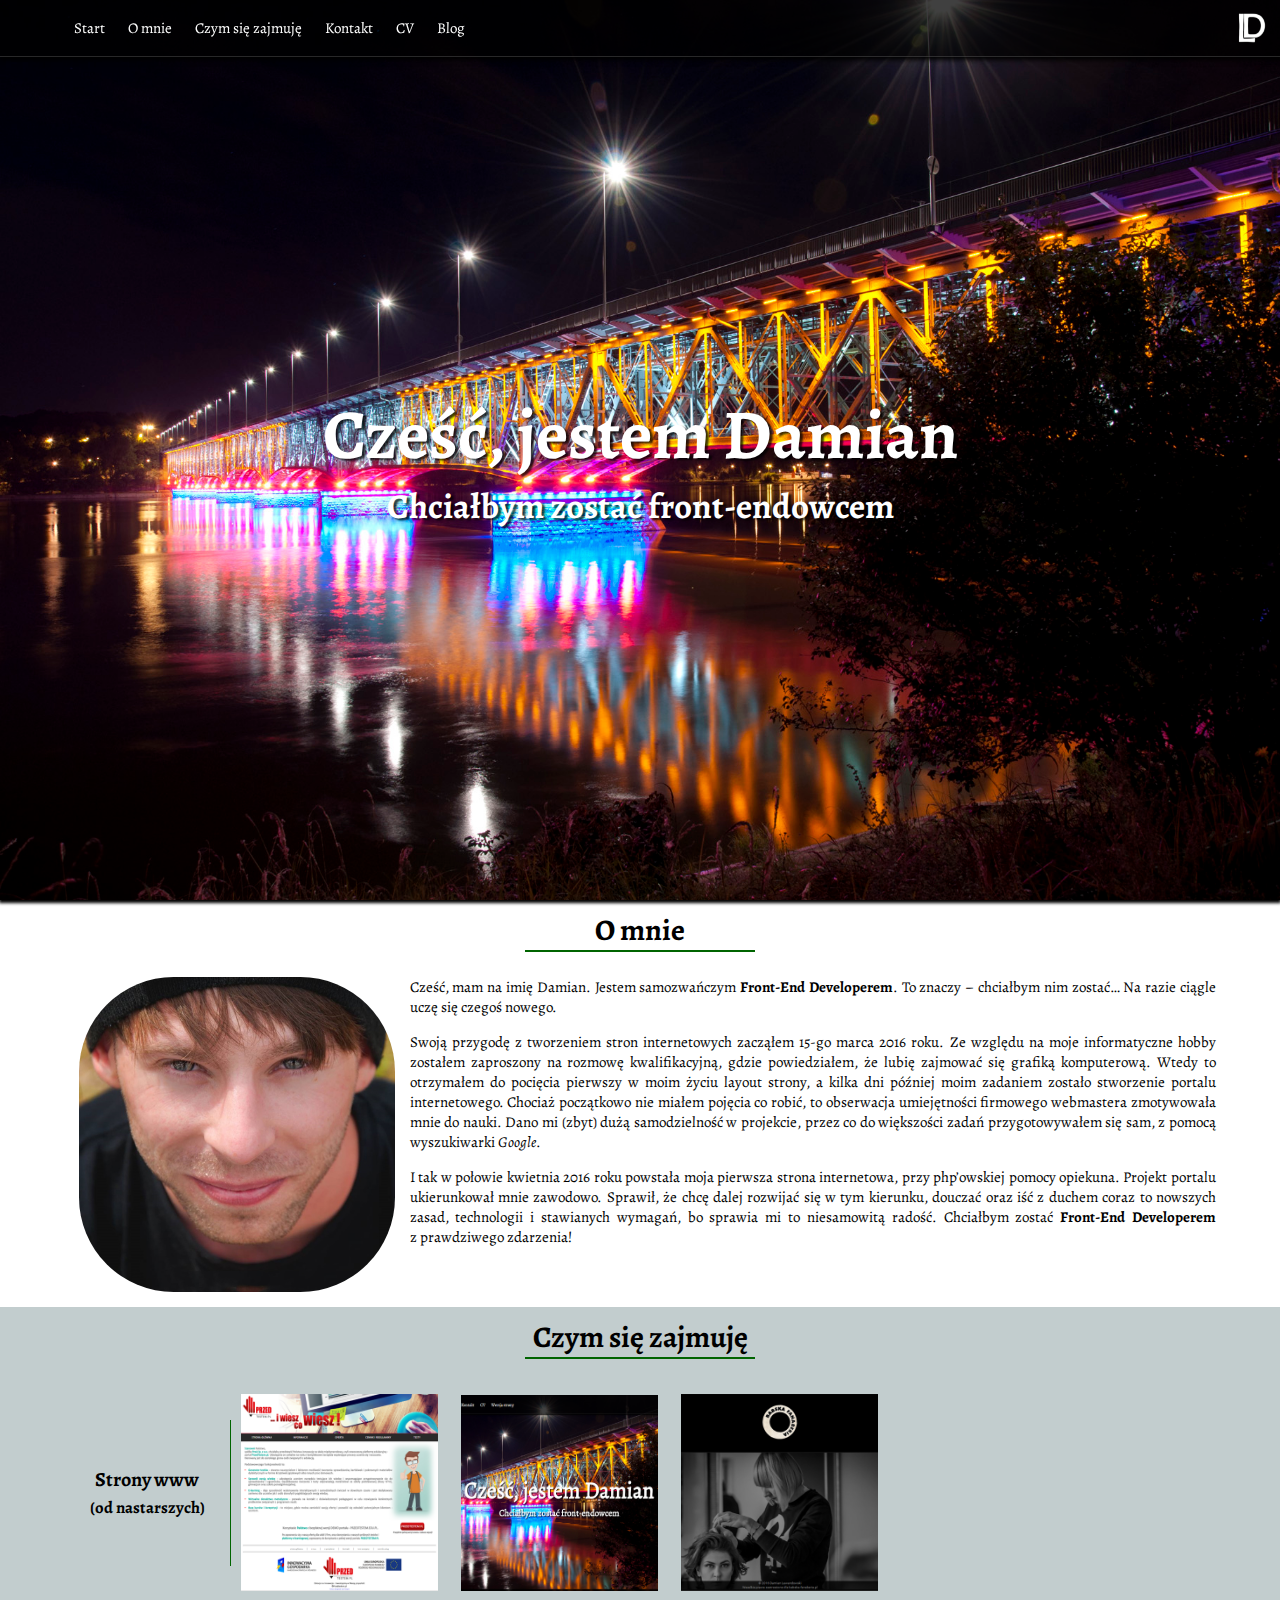
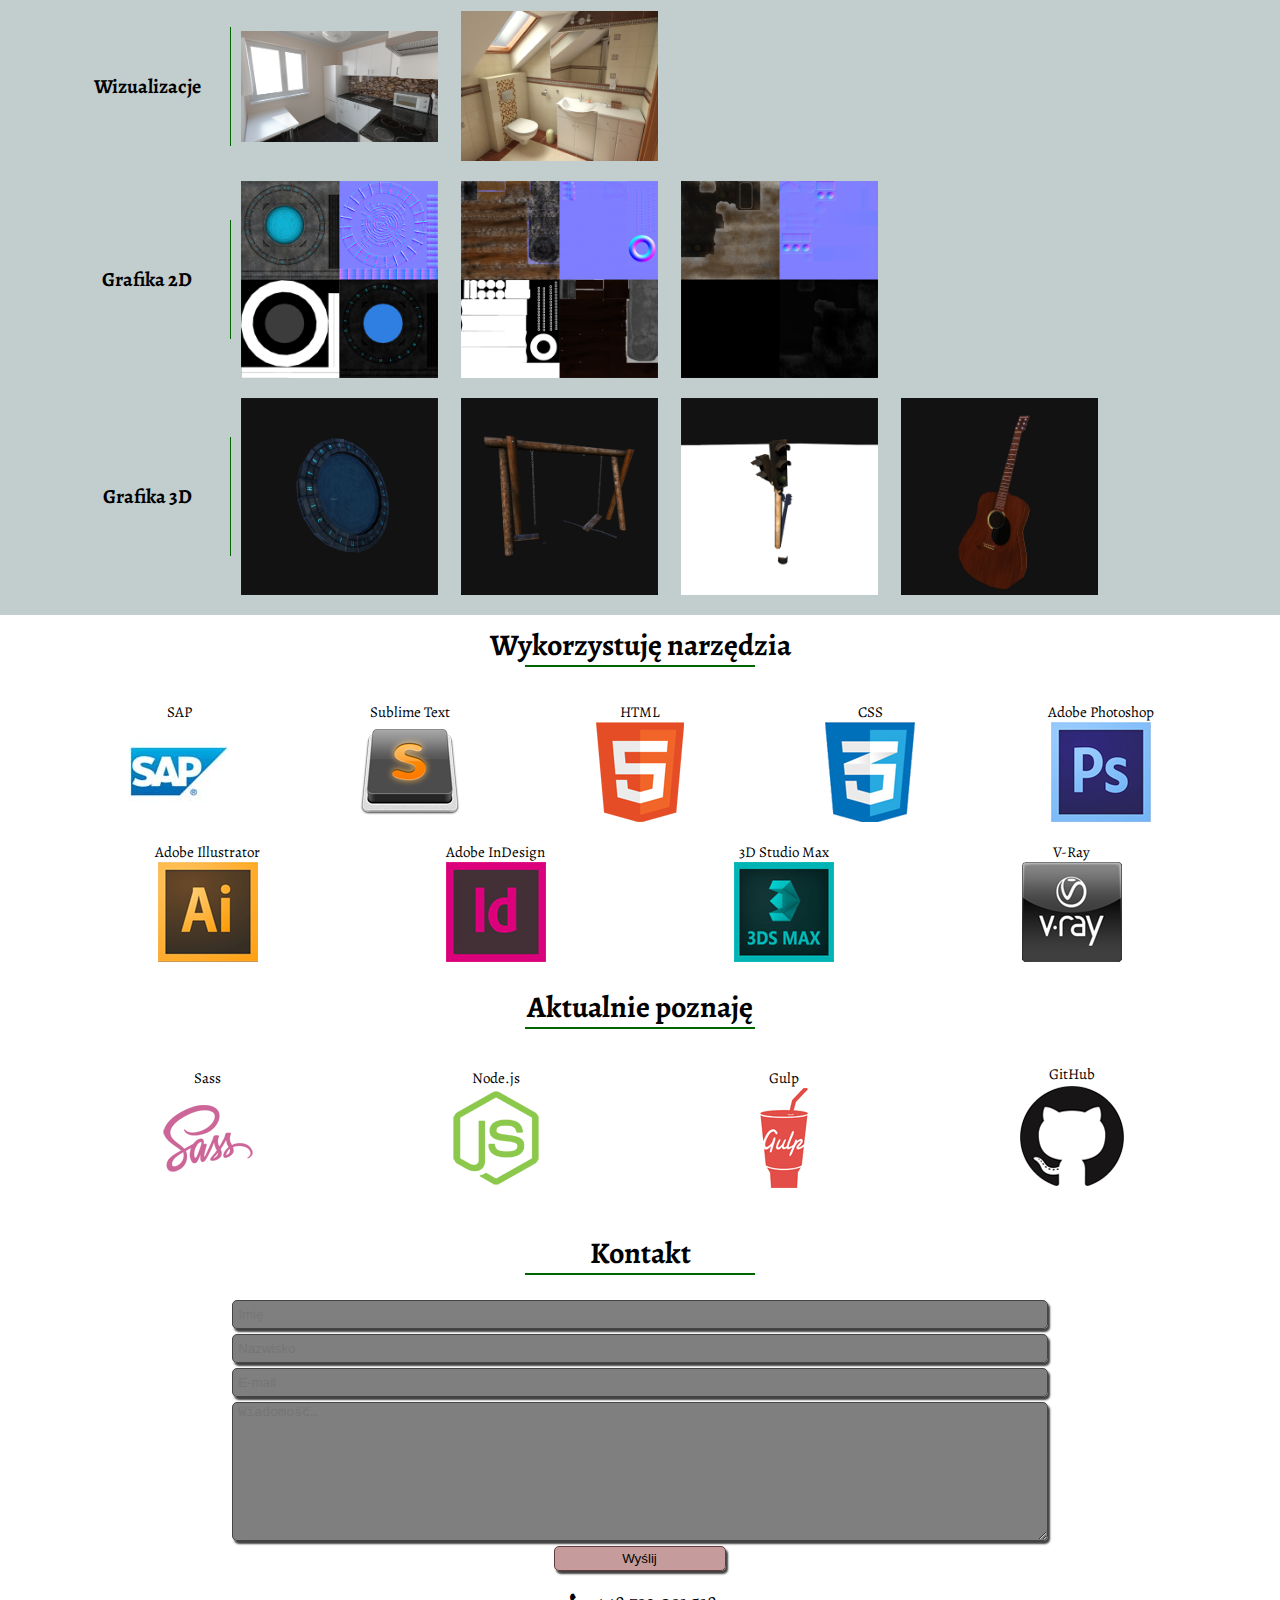
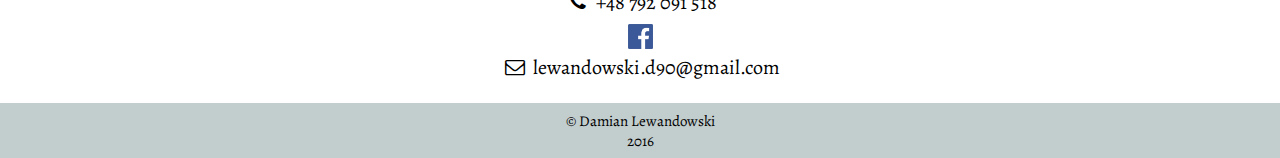
<file: index.html>
<!DOCTYPE html>
<html lang="pl">
  <head>
    <meta charset="utf-8">
    <meta name="viewport"
          content="width=device-width,initial-scale=1.0">
    <meta http-equiv="X-UA-Compatible"
          content="IE=edge">
    <meta name="google-site-verification"
          content="OsbVLPxLdiDu4B-2CUNDz1Wfz_lYDX1pNYclv5nWgyo">
    <meta name="description"
          content="Cześć, oto moje portfolio, które stworzyłem w celach edukacyjnych, starając się używać HTML5 i CSS3">
    <meta name="keywords"
          content="damian lewandowski, 09-407 płock, damian lewandowski płock, damian lewandowski facebook płock, www, strony www, projektowanie stron www, praca, portfolio, umiejętności, cv, doskonalenie się, webdev, front-end developer, php, html5, css3, javascript">
    <meta name="author"
          content="Damian Lewandowski">
    <link href="https://fonts.googleapis.com/css?family=Alegreya&subset=latin,latin-ext"
          rel="stylesheet">
    <link href="images/logo_DL.png"
          rel="Shortcut icon">
    <link href="css/mainScreen.css"
          rel="stylesheet">
    <link href="css/lightbox.css"
          rel="stylesheet">
    <title>
      Damian Lewandowski | Portfolio
    </title>
  </head>
  <body>
    <!-- Wisła, stary most w Płocku. Zdjęcie wykonane przez Piotra Grzelaka -->
    <header id="page-header">
      <div class="header-container">
        <h1>
          Cześć, jestem Damian
        </h1>
        <h2>
          Chciałbym zostać front-endowcem
        </h2>
      </div>
    </header>
    <img src="images/logo_DL_invert.png"
         alt="Białe logo - inicjały Damiana Lewandowskiego z dodanym cieniem w kolorze czarnym"
         class="logo">
    <nav class="nav-container">
      <h2 class="section-title">
        Menu
      </h2>
      <button class="menu-toggle"></button>
      <ul class="menu">
        <li class="menu-item">
          <a href="#page-header"
             title="Przejdż do góry strony">
            Start
          </a>
        </li>
        <li class="menu-item">
          <a href="#about-me"
             title="Przeczytaj więcej o mnie">
            O mnie
          </a>
        </li>
        <li class="menu-item">
          <a href="#works"
             title="Zobacz czym się zajmuję">
            Czym się zajmuję
          </a>
        </li>
        <li class="menu-item">
          <a href="#contact"
             title="Skontaktuj się ze mną">
            Kontakt
          </a>
        </li>
        <li class="menu-item">
          <a href="cv"
             title="Zobacz moje CV">
            CV
          </a>
        </li>
        <li class="menu-item">
          <a href="http://damianlewandowski.pl/blog"
             title="Odwiedź mój blog">
            Blog
          </a>
        </li>
      </ul>
    </nav>
    <main>
      <section id="about-me">
        <div class="container">
          <h2>
            O mnie
          </h2>
          <article class="about">
            <h2 class="section-title">
              Kilka słów o Damianie Lewandowskim
            </h2>
          <picture class="about-photo">
            <img src="images/me.jpg"
                 alt="Damian Lewandowski siedzący w czapce"
                 class="author">
          </picture>
            <div class="about-text-wrapper">
              <p>
                Cześć, mam na imię Damian. Jestem samozwańczym <strong>Front-End Developerem</strong>. To znaczy – chciałbym nim zostać… Na razie ciągle uczę się czegoś nowego.
              </p>
              <p>
                Swoją przygodę z&nbsp;tworzeniem stron internetowych zacząłem
                <time datetime="2016-03-15">15-go marca 2016 roku</time>. Ze względu na moje informatyczne hobby zostałem zaproszony na rozmowę kwalifikacyjną, gdzie powiedziałem, że lubię zajmować się grafiką komputerową. Wtedy to otrzymałem do pocięcia pierwszy w&nbsp;moim życiu layout strony, a&nbsp;kilka dni później moim zadaniem zostało stworzenie portalu internetowego. Chociaż początkowo nie miałem pojęcia co robić, to obserwacja umiejętności firmowego webmastera zmotywowała mnie do nauki. Dano mi (zbyt) dużą samodzielność w&nbsp;projekcie, przez co do większości zadań przygotowywałem się sam, z&nbsp;pomocą wyszukiwarki <i>Google</i>.
              </p>
              <p>
                I&nbsp;tak w&nbsp;połowie kwietnia 2016 roku powstała moja pierwsza strona internetowa, przy php’owskiej pomocy opiekuna. Projekt portalu ukierunkował mnie zawodowo. Sprawił, że chcę dalej rozwijać się w&nbsp;tym kierunku, douczać oraz iść z duchem coraz to nowszych zasad, technologii i&nbsp;stawianych wymagań, bo sprawia mi to niesamowitą radość. Chciałbym zostać <strong>Front-End Developerem</strong> z&nbsp;prawdziwego zdarzenia!
              </p>
            </div>
          </article>
        </div>
      </section>
      <section id="works">
        <div class="container">
          <h2>
            Czym się zajmuję
          </h2>
          <div class="works-wrapper">
            <h3>
              Strony www
              <small>
                (od nastarszych)
              </small>
            </h3>
            <ul class="works-list">
              <li class="works-list-item">
                <a href="http://www.przedtestem.edu.pl"
                   target="_blank"
                   title="Strona demontracyjna portalu przedtestem.pl">
                  <img src="images/mini_przedtestem.png"
                       alt="Strona główna portalu przedtestem.pl"
                       class="photo">
                </a>
              </li>
              <li class="works-list-item">
                <a href="http://www.damianlewandowski.pl"
                   target="_blank"
                   title="Strona portfolio Damiana Lewandowskiego">
                  <img src="images/mini_damianlewandowski.png"
                       alt="Strona główna damianlewandowski.pl"
                       class="photo">
                </a>
              </li>
              <li class="works-list-item">
                <a href="http://www.babska-fanaberia.pl"
                   target="_blank"
                   title="Strona salonu fryzur Babska Fanaberia">
                  <img src="images/mini_babskafanaberia.jpg"
                       alt="Strona główna babska-fanaberia.pl"
                       class="photo">
                </a>
              </li>
            </ul>
          </div>
          <div class="works-wrapper">
            <h3>
              Wizualizacje
            </h3>
            <ul class="works-list">
              <li class="works-list-item">
                <a href="images/jasna17-projekt-dla-jaroszewskiego-3.png"
                   data-lightbox="wiz"
                   title="Wizualizacja kuchni na ul. Jasnej">
                  <img src="images/mini-jasna17-projekt-dla-jaroszewskiego-3.png"
                       alt="Wizualizacja kuchni na ul. Jasnej 17 w Płocku dla Pana Jaroszewskiego, który stwierdził, że 300zł jest zbyt wygórowaną ceną"
                       class="photo">
                </a>
              </li>
              <li class="works-list-item">
                <a href="images/Lazienka-Gesia.jpg"
                   data-lightbox="wiz"
                   title="Wizualizacja łazienki na ul. Gęsiej">
                  <img src="images/mini-Lazienka-Gesia.png"
                       alt="Wizualizacja łazienki w  domu Damiana Lewandowskiego"
                       class="photo">
                </a>
              </li>
            </ul>
          </div>
          <div class="works-wrapper">
            <h3>
              Grafika 2D
            </h3>
            <ul class="works-list">
              <li class="works-list-item">
                <a href="images/krag_2d.png"
                   data-lightbox="2d"
                   title="Tekstura 2D, normal mapa, specular mapa i kanał alfa do modelu 3D low poly">
                  <img src="images/mini_krag_2d.png"
                       alt="Tekstura, normal mapa, specular mapa dla modelu low-poly kosmicznego kręgu"
                       class="photo">
                </a>
              </li>
              <li class="works-list-item">
                <a href="images/hustawka_2d.png"
                   data-lightbox="2d"
                   title="Tekstura 2D, normal mapa, specular mapa i kanał alfa do modelu 3D low poly">
                  <img src="images/mini_hustawka_2d.png"
                       alt="Tekstura, normal mapa, specular mapa dla modelu low-poly hustawki do gry tworzonej przez Dariusza Furmana z Tarnowa"
                       class="photo">
                </a>
              </li>
              <li class="works-list-item">
                <a href="images/sygnalizacja_2d.png"
                   data-lightbox="2d"
                   title="Tekstura 2D, normal mapa, specular mapa do modelu 3D low poly">
                  <img src="images/mini_sygnalizacja_2d.png"
                       alt="Tekstura, normal mapa, specular mapa dla modelu low-poly sygnalizacji świetlnej do gry tworzonej przez Dariusza Furmana z Tarnowa"
                       class="photo">
                </a>
              </li>
            </ul>
          </div>
          <div class="works-wrapper">
            <h3>
              Grafika 3D
            </h3>
            <ul class="works-list">
              <li class="works-list-item">
                <a href="images/krag.png"
                   data-lightbox="3d"
                   title="Model kręgu kosmicznego low poly 3D">
                  <img src="images/mini_krag.png"
                       alt="Trójwymiarowy model low-poly kosmicznego kręgu, stworzony 'for fun'"
                       class="photo">
                </a>
              </li>
              <li class="works-list-item">
                <a href="images/hustawka.png"
                   data-lightbox="3d"
                   title="Model huśtawki low poly 3D">
                  <img src="images/mini_hustawka.png"
                       alt="Trójwymiary model low-poly hustawki do gry tworzonej przez Dariusza Furmana z Tarnowa"
                       class="photo">
                </a>
              </li>
              <li class="works-list-item">
                <a href="images/sygnalizacja.png"
                   data-lightbox="3d"
                   title="Model starej sygnalizacji świetlnej low poly 3D">
                  <img src="images/mini_sygnalizacja.png"
                       alt="Trójwymiarowy model low-poly sygnalizacji świetlnej do gry tworzonej przez Dariusza Furmana z Tarnowa"
                       class="photo">
                </a>
              </li>
              <li class="works-list-item">
                <a href="images/gitara_gif.gif"
                   data-lightbox="3d" title="Model gitary Stamar low poly 3D">
                  <img src="images/gitara_gif.gif"
                       alt="Trójwymiarowy model low-poly gitary Stamar, stworzony 'for fun'"
                       class="photo">
                </a>
              </li>
            </ul>
          </div>
        </div>
      </section>
      <section id="tools">
        <div class="container">
          <h2>
            Wykorzystuję narzędzia
          </h2>
          <ul class="tools-list">
            <li class="tools-list-item">
              SAP
              <img src="images/icon_sap.jpg"
                   alt="Ikona SAP ERP"
                   class="tools-photo">
            </li>
            <li class="tools-list-item">
              Sublime Text
              <img src="images/icon_sublime.png"
                   alt="Ikona Sublime Text"
                   class="tools-photo">
            </li>
            <li class="tools-list-item">
              HTML
              <img src="images/icon_html.png"
                   alt="Ikona HTML"
                   class="tools-photo">
            </li>
            <li class="tools-list-item">
              CSS
              <img src="images/icon_css.png"
                   alt="Ikona CSS"
                   class="tools-photo">
            </li>
            <li class="tools-list-item">
              Adobe Photoshop
              <img src="images/icon_ps.jpg"
                   alt="Ikona Adobe Photoshop"
                   class="tools-photo">
            </li>
            <li class="tools-list-item">
              Adobe Illustrator
              <img src="images/icon_ai.jpg"
                   alt="Ikona Adobe Illustrator"
                   class="tools-photo">
            </li>
            <li class="tools-list-item">
              Adobe InDesign
              <img src="images/icon_Id.jpg"
                   alt="Ikona Adobe InDesign"
                   class="tools-photo">
            </li>
            <li class="tools-list-item">
              3D Studio Max
              <img src="images/icon_3d.jpg"
                   alt="Ikona 3D Studio Max"
                   class="tools-photo">
            </li>
            <li class="tools-list-item">
              V-Ray
              <img src="images/icon_vray.png"
                   alt="Ikona silnika renderującego V-ray"
                   class="tools-photo">
            </li>
          </ul>
          <h2>
            Aktualnie poznaję
          </h2>
          <ul class="tools-list">
            <li class="tools-list-item">
              Sass
              <img src="images/icon_sass.png"
                   alt="Ikona Sass"
                   class="tools-photo">
            </li>
            <li class="tools-list-item">
              Node.js
              <img src="images/icon_nodejs.png"
                   alt="Ikona Node.js"
                   class="tools-photo">
            </li>
            <li class="tools-list-item">
              Gulp
              <img src="images/icon_gulp.png"
                   alt="Ikona Gulp"
                   class="tools-photo">
            </li>
            <li class="tools-list-item">
              GitHub
              <img src="images/icon_github.png"
                   alt="Ikona GitHub"
                   class="tools-photo">
            </li>
          </ul>
        </div>
      </section>
      <section id="contact">
        <div class="container">
          <h2>
            Kontakt
          </h2>
          <form class="contact-form"
                method="post"
                action="kontakt.php">
            <input name="name"
                   placeholder="Imię"
                   required>
            <input name="lastname"
                   placeholder="Nazwisko"
                   required>
            <input name="email"
                   type="email"
                   placeholder="E-mail"
                   required>
            <textarea name="message"
                      placeholder="Wiadomość…"
                      required></textarea>
            <input class="submit"
                   name="submit"
                   type="submit"
                   value="Wyślij">
          </form>
          <ul class="contact-details">
            <li class="contact-item">
              <i class="icon-phone"></i>
              <a href="tel:+48792091518"
                 title="Zadzwoń do mnie">
                +48 792 091 518
              </a>
            </li>
            <li class="contact-item">
              <a href="https://www.facebook.com/damian.lewandowski.712"
                 target="_blank"
                 title="Zobacz facebook'a Damiana">
                <span class="fb"></span>
              </a>
            </li>
            <li class="contact-item">
              <i class="icon-mail"></i>
              <a href="mailto:lewandowski.d90@gmail.com"
                 title="Napisz do mnie maila">
                lewandowski.d90@gmail.com
              </a>
            </li>
          </ul>
        </div>
      </section>
    </main>
    <footer>
      &copy; Damian Lewandowski
      <br>
      2016
    </footer>
    <script src="js/jquery-1.10.2.js"></script>
    <script src="js/animation.js"></script>
    <script src="js/lightbox.js"></script>
  </body>
</html>
</file>
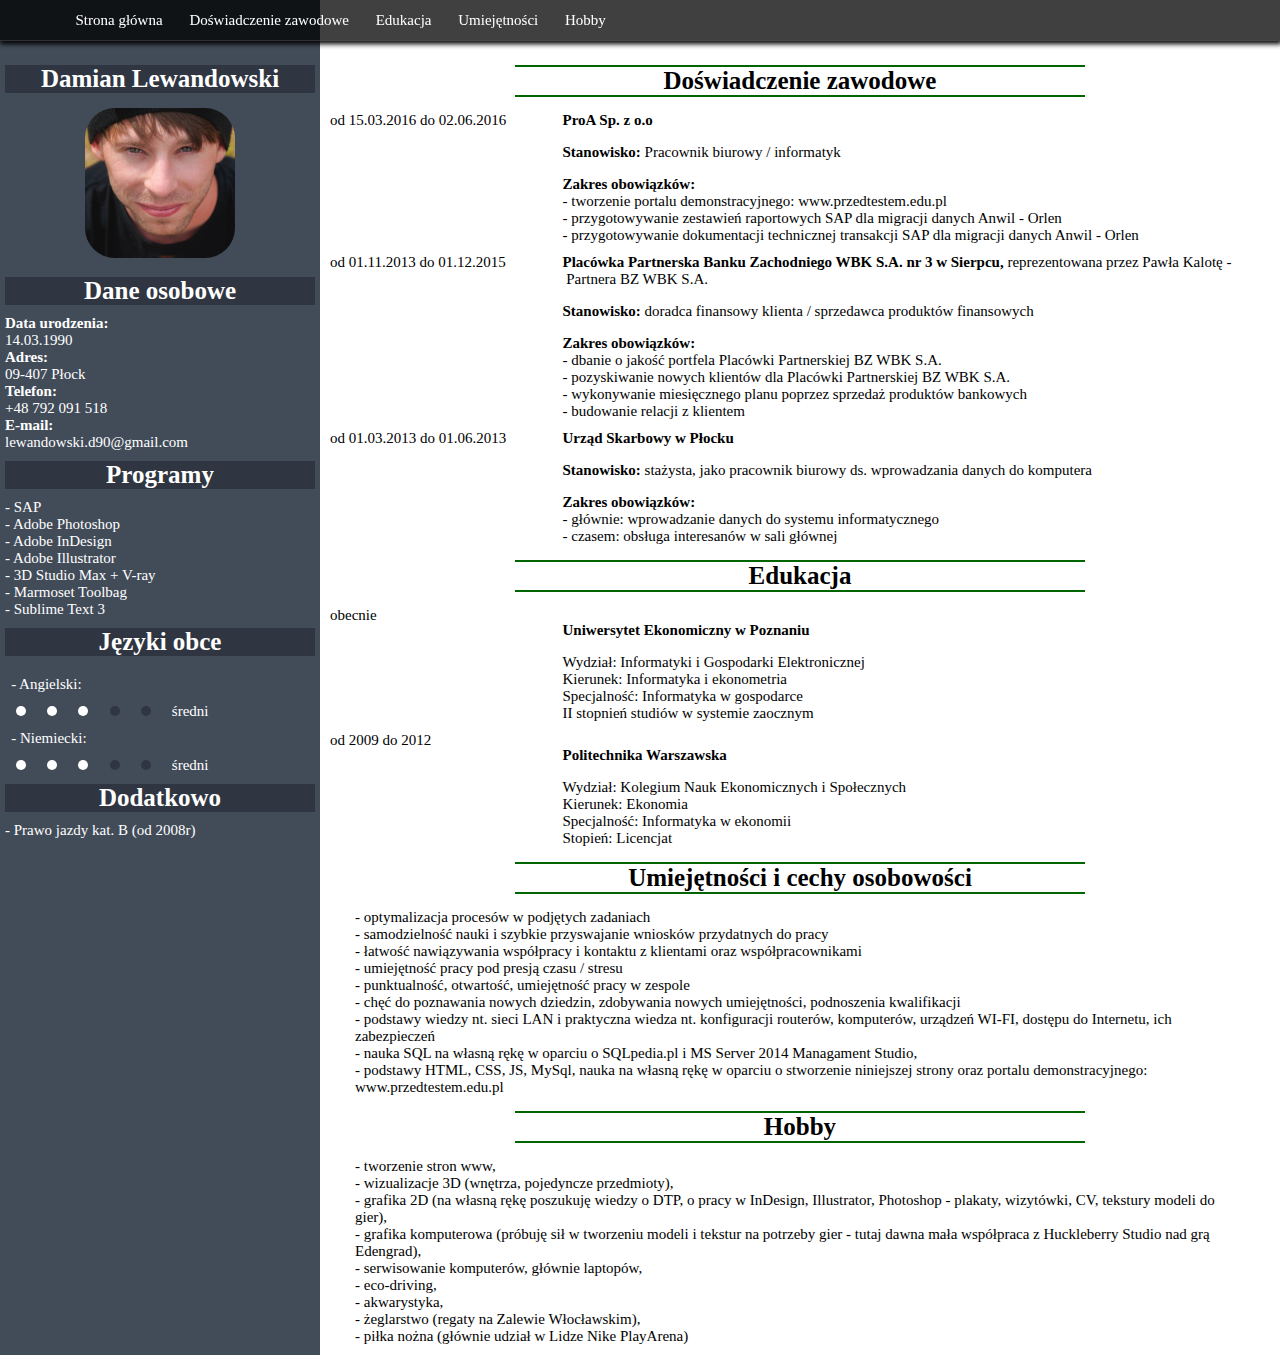
<file: mojecv.html>
<!DOCTYPE html>
<html lang="pl">
  <head>
    <meta charset="utf-8">
    <meta name="viewport"
          content="width=device-width,initial-scale=1.0">
    <meta http-equiv="X-UA-Compatible"
          content="IE=edge">
    <meta name="description"
          content="Cześć, oto moje elektroniczne CV, które stworzyłem w celach rekrutacyjnych, starając się używać HTML5 i CSS3">
    <meta name="keywords"
          content="damian, lewandowski, 09-407 płock, damian lewandowski facebook, portfolio, umiejętności, cv, doskonalenie się, webdev, fron-end developer, php, html5, css3, javascript">
    <meta name="author"
          content="Damian Lewandowski">
    <link href="https://fonts.googleapis.com/css?family=Alegreya&subset=latin,latin-ext"
          rel="stylesheet">
    <link href="images/logo_DL.png"
          rel="Shortcut icon">
    <link href="css/cvStyle.css"
          rel="stylesheet">
    <title>Damian Lewandowski | Portfolio</title>
  </head>
  <body>
    <h1 class="section-title">
      CV Damiana Lewandowskiego
    </h1>
    <nav class="nav-container">
      <h2 class="section-title">
        Menu
      </h2>
      <button class="menu-toggle"></button>
      <ul class="menu">
        <li class="menu-item">
          <a href="strona-glowna">
            Strona główna
          </a>
        </li>
        <li class="menu-item">
          <a href="#experience">
            Doświadczenie zawodowe
          </a>
        </li>
        <li class="menu-item">
          <a href="#education">
            Edukacja
          </a>
        </li>
        <li class="menu-item">
          <a href="#skills">
            Umiejętności
          </a>
        </li>
        <li class="menu-item">
          <a href="#hobby">
            Hobby
          </a>
        </li>
      </ul>
    </nav>
    <div class="stripes">
      <div class="first-stripe">
        <article class="info">
          <h2 class="section-title">
            Dane podstawowe
          </h2>
          <h3>
            Damian Lewandowski
          </h3>
          <picture class="photo">
            <img src="images/me.jpg" alt="Damian Lewandowski siedzący w czapce" class="me">
          </picture>
          <div class="clear"></div>
          <h3>
            Dane osobowe
          </h3>
          <span>
            <strong>
              Data urodzenia:
            </strong>
          </span>
          <span>
            <time datetime="1990-03-14">
              14.03.1990
            </time>
          </span>
          <span>
            <strong>
              Adres:
            </strong>
          </span>
          <span>
            09-407 Płock
          </span>
          <span>
            <strong>
              Telefon:
            </strong>
          </span>
          <span>
            <a href="tel+48792091518" title="Zadzwoń do mnie">
              +48 792 091 518
            </a>
          </span>
          <span>
            <strong>
              E-mail:
            </strong>
          </span>
          <span>
            <a href="mailto:lewandowski.d90@gmail.com" title="Napisz do mnie">
              lewandowski.d90@gmail.com
            </a>
          </span>
          <h3>
            Programy
          </h3>
          <span>
            - SAP
          </span>
          <span>
            - Adobe Photoshop
          </span>
          <span>
            - Adobe InDesign
          </span>
          <span>
            - Adobe Illustrator
          </span>
          <span>
            - 3D Studio Max + V-ray
          </span>
          <span>
            - Marmoset Toolbag
          </span>
          <span>
            - Sublime Text 3
          </span>
          <h3>
            Języki obce
          </h3>
          <ul class="lang">
            <li class="lang-item">
              - Angielski:
            </li>
            <li class="lang-item">
              <div class="circle white"></div>
            </li>
            <li class="lang-item">
              <div class="circle white"></div>
            </li>
            <li class="lang-item">
              <div class="circle white"></div>
            </li>
            <li class="lang-item">
              <div class="circle darkblue"></div>
            </li>
            <li class="lang-item">
              <div class="circle darkblue"></div>
            </li>
            <li class="lang-item">
              średni
            </li>
          </ul>
          <ul class="lang">
            <li class="lang-item">
              - Niemiecki:
            </li>
            <li class="lang-item">
              <div class="circle white"></div>
            </li>
            <li class="lang-item">
              <div class="circle white"></div>
            </li>
            <li class="lang-item">
              <div class="circle white"></div>
            </li>
            <li class="lang-item">
              <div class="circle darkblue"></div>
            </li>
            <li class="lang-item">
              <div class="circle darkblue"></div>
            </li>
            <li class="lang-item">
              średni
            </li>
          </ul>
          <h3>
            Dodatkowo
          </h3>
          <span>
            - Prawo jazdy kat. B (od 2008r)
          </span>
        </article>
      </div>
      <!-- koniec first-stripe -->
      <div class="second-stripe">
        <article class="description">
          <h2 class="section-title">
            Dane opisujące
          </h2>
          <h3 id="experience">
            Doświadczenie zawodowe
          </h3>
          <div class="description-container">
            <div class="date">
              od 
              <time datetime="2016-03-15">
                15.03.2016 
              </time>
                do 
              <time datetime="2016-06-02">
                02.06.2016
              </time>
            </div>
            <div class="text">
              <span>
                <strong>
                  ProA Sp. z o.o
                </strong>
              </span>
              <p>
                <strong>
                  Stanowisko: 
                </strong>
                Pracownik biurowy / informatyk
              </p>
              <span>
                <strong>
                  Zakres obowiązków:
                </strong>
              </span>
              <span>
                - tworzenie portalu demonstracyjnego:
                <a href="http://www.przedtestem.edu.pl" title="Strona portalu demonstracyjnego przedtestem.pl">
                  www.przedtestem.edu.pl
                </a>
              </span>
              <span>
                - przygotowywanie zestawień raportowych SAP dla migracji danych Anwil - Orlen
              </span>
              <span>
                - przygotowywanie dokumentacji technicznej transakcji SAP dla migracji danych Anwil - Orlen
              </span>
            </div>
            <div class="date">
              od 
              <time datetime="2013-11-01">
                01.11.2013 
              </time>
              do 
              <time datetime="2015-12-01">
                01.12.2015
              </time>
            </div>
            <div class="text">
              <span>
                <strong>Placówka Partnerska Banku Zachodniego WBK S.A. nr 3 w&nbsp;Sierpcu,
                </strong>reprezentowana przez Pawła Kalotę&nbsp;-&nbsp;Partnera BZ WBK S.A.
              </span>
              <p>
                <strong>
                  Stanowisko: 
                </strong>
                doradca finansowy klienta / sprzedawca produktów finansowych
              </p>
              <span>
                <strong>
                  Zakres obowiązków:
                </strong>
              </span>
              <span>- dbanie o jakość portfela Placówki Partnerskiej BZ WBK S.A.
              </span>
              <span>- pozyskiwanie nowych klientów dla Placówki Partnerskiej BZ WBK S.A.
              </span>
              <span>- wykonywanie miesięcznego planu poprzez sprzedaż produktów bankowych
              </span>
              <span>- budowanie relacji z klientem
              </span>
            </div>
            <div class="date">
              od 
              <time datetime="2013-03-01">
                01.03.2013 
              </time>
              do 
              <time datetime="2013-06-01">
              01.06.2013
              </time>
            </div>
            <div class="text">
              <span>
                <strong>
                  Urząd Skarbowy w Płocku
                </strong>
              </span>
              <p>
                <strong>
                  Stanowisko: 
                </strong>
                stażysta, jako pracownik biurowy ds. wprowadzania
              danych do komputera
              </p>
              <span>
                <strong>
                  Zakres obowiązków:
                </strong>
              </span>
              <span>
                - głównie: wprowadzanie danych do systemu informatycznego
              </span>
              <span>
                - czasem: obsługa interesanów w sali głównej
              </span>
            </div>
          </div>
          <!-- koniec description-container -->
          <h3 id="education">
            Edukacja
          </h3>
          <div class="description-container">
            <div class="date">
              obecnie
            </div>
            <div class="text">
              <p>
                <strong>
                  Uniwersytet Ekonomiczny w Poznaniu
                </strong>
              </p>
              <span>
                Wydział: Informatyki i Gospodarki Elektronicznej
              </span>
              <span>
                Kierunek: Informatyka i ekonometria
              </span>
              <span>
                Specjalność: Informatyka w gospodarce
              </span>
              <span>
                II stopnień studiów w systemie zaocznym
              </span>
            </div>
            <div class="date">
              od 
              <time datetime="2009">
                2009 
              </time>
              do 
              <time datetime="2012">
                2012
              </time>
            </div>
            <div class="text">
              <p>
                <strong>
                  Politechnika Warszawska
                </strong>
              </p>
              <span>
                Wydział: Kolegium Nauk Ekonomicznych i Społecznych
              </span>
              <span>
                Kierunek: Ekonomia
              </span>
              <span>
                Specjalność: Informatyka w ekonomii
              </span>
              <span>
                Stopień: Licencjat
              </span>
            </div>
          </div>
          <!-- koniec description-container -->
          <h3 id="skills">
            Umiejętności i cechy osobowości
          </h3>
          <div class="description-container">
            <div class="text wide">
              <span>
                - optymalizacja procesów w podjętych zadaniach
              </span>
              <span>
                - samodzielność nauki i szybkie przyswajanie wniosków przydatnych do pracy
              </span>
              <span>
                - łatwość nawiązywania współpracy i kontaktu z klientami oraz współpracownikami
              </span>
              <span>
                - umiejętność pracy pod presją czasu / stresu
              </span>
              <span>
                - punktualność, otwartość, umiejętność pracy w&nbsp;zespole
              </span>
              <span>
                - chęć do poznawania nowych dziedzin, zdobywania nowych umiejętności, podnoszenia kwalifikacji
              </span>
              <span>
                - podstawy wiedzy nt. sieci LAN i&nbsp;praktyczna wiedza nt. konfiguracji routerów, komputerów, urządzeń WI-FI, dostępu do Internetu, ich zabezpieczeń
              </span>
              <span>
                - nauka SQL na własną rękę w oparciu o SQLpedia.pl i MS Server 2014 Managament Studio,
              </span>
              <span>- podstawy HTML, CSS, JS, MySql, nauka na własną rękę w oparciu o stworzenie niniejszej strony oraz portalu demonstracyjnego: 
                <a href="http://www.przedtestem.edu.pl" title="Strona portalu demonstracyjnego przedtestem.pl">
                  www.przedtestem.edu.pl
                </a>
              </span>
            </div>
          </div>
          <!-- koniec description-container -->
          <h3 id="hobby">
            Hobby
          </h3>
          <div class="description-container">
            <div class="text wide">
              <span>
                - tworzenie stron www,
              </span>
              <span>
                - wizualizacje 3D (wnętrza, pojedyncze przedmioty),
              </span>
              <span>
                - grafika 2D (na własną rękę poszukuję wiedzy o&nbsp;DTP, o&nbsp;pracy w&nbsp;InDesign, Illustrator, Photoshop - plakaty, wizytówki, CV, tekstury modeli do gier),
              </span>
              <span>
                - grafika komputerowa (próbuję sił w&nbsp;tworzeniu modeli i&nbsp;tekstur na potrzeby gier - tutaj dawna mała współpraca z&nbsp;Huckleberry Studio nad grą Edengrad),
              </span>
              <span>
                - serwisowanie komputerów, głównie laptopów,
              </span>
              <span>
                - eco-driving,
              </span>
              <span>
                - akwarystyka,
              </span>
              <span>
                - żeglarstwo (regaty na Zalewie Włocławskim),
              </span>
              <span>
                - piłka nożna (głównie udział w Lidze Nike PlayArena)
              </span>
            </div>
          </div>
          <!-- koniec description-container -->
        </article>
      </div>
      <!-- koniec second-stripe -->
    </div>
    <!-- koniec stripes -->
    <script src="js/jquery-1.10.2.js"></script>
    <script src="js/animation.js"></script>
  </body>

</html>
</file>
<file: css/mainScreen.css>
﻿@charset "utf-8";


html {
  font-size: 10px;
}

body {
  margin: 0 auto;
  min-width: 320px;
  font-family: 'Alegreya', sans-serif;
}

h1 {
  font-size: 3.5rem;
}

h2 {
  font-size: 3rem;
}

h3 {
  font-size: 2rem;
}

a {
  text-decoration: none;
  color: inherit;
}

section {
  padding: 1rem 0;
  font-size: 1.5rem;
}


/**************************************************************************/

.section-title {
  display: none;
}

#page-header {
  background: url(../images/background-piter.jpg);
  background-size: cover;
  height: 100vh;
  box-shadow: 0px 2px 3px 1px rgba(0, 0, 0, 1);
  -webkit-box-shadow: 0px 2px 3px 1px rgba(0, 0, 0, 1);
  -moz-box-shadow: 0px 2px 3px 1px rgba(0, 0, 0, 1);
}

.header-container {
  display: -webkit-box;
  display: -ms-flexbox;
  display: flex;
  -ms-flex-wrap: wrap;
  flex-wrap: wrap;
  height: 100%;
  -webkit-box-pack: center;
  -ms-flex-pack: center;
  justify-content: center;
  -webkit-box-orient: vertical;
  -webkit-box-direction: normal;
  -ms-flex-direction: column;
  flex-direction: column;
}

.header-container h1 {
  font-size: 5rem;
  color: #fff;
  margin-bottom: 0;
  text-align: center;
  text-shadow: 3px 2px 2px rgba(0, 0, 0, 0.75);
}

.header-container h2 {
  color: #fff;
  margin-top: 0;
  font-size: 2.5rem;
  text-align: center;
  text-shadow: 3px 2px 2px rgba(0, 0, 0, 0.75);
}

.logo {
  display: none;
}

.nav-container {
  width: auto;
  height: 100%;
  position: fixed;
  top: 0;
  left: -200px;
  background-color: rgba(0, 0, 0, 0.75);
  box-shadow: 1px 2px 5px 1px rgba(0, 0, 0, 1);
  -webkit-box-shadow: 1px 2px 5px 1px rgba(0, 0, 0, 1);
  -moz-box-shadow: 1px 2px 5px 1px rgba(0, 0, 0, 1);
  border-bottom: 1px solid rgba(80, 80, 80, 0.5);
  color: #fff;
  z-index: 1;
  transition: 1s ease;
}

.nav-container.visible {
  left: 0;
}

.menu-toggle {
  display: block;
  position: fixed;
  top: 1rem;
  left: 1rem;
  height: 3rem;
  width: 3rem;
  border-radius: 50%;
  border: none;
  background-color: rgba(63, 13, 60, 0.75);
  cursor: pointer;
  outline: none;
}

.menu-toggle:hover {
  -webkit-transform: scale(1.1, 1.1);
  transform: scale(1.1, 1.1);
}

.menu-toggle:after {
  content: "";
  background: url(../images/open.png);
  background-size: contain;
  display: block;
  width: 2rem;
  height: 2rem;
  -webkit-transition: background 1s;
  transition: background 1s;
  margin-left: 50%;
  -webkit-transform: translateX(-50%);
  transform: translateX(-50%);
}

.closed:after {
  background: url(../images/closed.png);
  background-size: contain;
}

.menu {
  visibility: hidden;
  font-size: 1.5rem;
  list-style-type: none;
}

.menu.visible {
  visibility: visible;
  padding-left: 5rem;
}

.menu-item {
  padding: 0.5rem 1rem;
  cursor: pointer;
}

.menu-item a:hover {
  color: rgb(220, 161, 0);
}

.container {
  margin: 0 auto;
  max-width: 90%;
}

.container h2 {
  text-align: center;
  margin-top: 0;
}

.container h2::after {
  content: "";
  display: block;
  border-bottom: 2px solid #006400;
  margin: 0 40%;
}

.about {
  width: 100%;
  box-sizing: border-box;
  text-align: justify;
  display: -webkit-box;
  display: -ms-flexbox;
  display: flex;
  -ms-flex-wrap: wrap;
  flex-wrap: wrap;
}

.about-photo {
  width: 100%;
  text-align: center;
}

.author {
  max-width: 100%;
  border-radius: 30%;
}

#works {
  background-color: #c2cdce;
}

.works-wrapper {
  display: -webkit-box;
  display: -ms-flexbox;
  display: flex;
  -webkit-box-orient: vertical;
  -webkit-box-direction: normal;
  -ms-flex-direction: column;
  flex-direction: column;
}

.works-wrapper h3 {
  min-width: 120px;
  text-align: center;
}

.works-list {
  list-style-type: none;
  padding: 0;
  margin: 0;
  width: 100%;
}

.works-list-item {
  width: 250px;
  padding: 1rem;
  margin: 0 auto;
  list-style-type: none;
}

.photo {
  max-width: 100%;
  vertical-align: middle;
}

.photo:hover {
  background-color: #000;
  opacity: .8;
}

.tools-list {
  display: -webkit-box;
  display: -ms-flexbox;
  display: flex;
  -ms-flex-wrap: wrap;
  flex-wrap: wrap;
  padding: 0;
}

.tools-list-item {
  padding: 0.5rem;
  margin: 0 auto;
  width: 30%;
  display: -webkit-box;
  display: -ms-flexbox;
  display: flex;
  -webkit-box-orient: vertical;
  -webkit-box-direction: normal;
  -ms-flex-direction: column;
  flex-direction: column;
  -webkit-box-align: center;
  -ms-flex-align: center;
  align-items: center;
  -webkit-box-pack: end;
  -ms-flex-pack: end;
  justify-content: flex-end;
  text-align: center;
  box-sizing: border-box;
  list-style-type: none;
}

.tools-photo {
  max-width: 100%;
}

.tools-photo:hover {
  -webkit-transform: scale(1.1, 1.1);
  transform: scale(1.1, 1.1);
}

#contact {
  background-image: url(../images/contact.jpg);
  background-repeat: no-repeat;
  background-size: cover;
  background-position: center;
  background-attachment: fixed;
}

.contact-form input {
  display: block;
  margin: 0.5rem auto;
  padding-left: 5px;
  width: 70%;
  height: 2.5rem;
  background-color: rgba(0, 0, 0, 0.5);
  border: 1.5px solid #464444;
  border-radius: 5px;
  outline: none;
  box-shadow: 2px 3px 2px 0 rgba(0, 0, 0, 0.75);
  color: #fff;
}

.contact-form textarea {
  display: block;
  margin: 0.5rem auto;
  min-width: 70%;
  max-width: 70%;
  height: 10em;
  background-color: rgba(0, 0, 0, 0.5);
  border: 1.5px solid #464444;
  border-radius: 5px;
  outline: none;
  box-shadow: 2px 3px 2px 0 rgba(0, 0, 0, 0.75);
  padding-left: 5px;
  color: #fff;
}

.contact-form .submit {
  width: 15%;
  background-color: rgba(140, 58, 56, 0.5);
  border: 1.5px solid #633C3C;
  color: #000;
  cursor: pointer;
}

.contact-details {
  display: -webkit-box;
  display: -ms-flexbox;
  display: flex;
  -webkit-box-orient: vertical;
  -webkit-box-direction: normal;
  -ms-flex-direction: column;
  flex-direction: column;
  -ms-flex-wrap: wrap;
  flex-wrap: wrap;
  -webkit-box-pack: center;
  -ms-flex-pack: center;
  justify-content: center;
  -webkit-box-align: center;
  -ms-flex-align: center;
  align-items: center;
  padding: 1rem 0;
  margin: 0 auto;
  font-size: 1.5rem;
}

.contact-item {
  display: inline-block;
  padding: 0.25rem 3rem;
}

.fb {
  background-image: url(../images/icon_fb.png);
  background-size: contain;
  height: 2rem;
  width: 2rem;
  display: inline-block;
  vertical-align: middle;
}

footer {
  font-size: 1.5rem;
  padding: 0.5em;
  background-color: #c2cdce;
  text-align: center;
}


/**************************************************************************/

@media only screen and (min-width:721px) {
  .header-container h1 {
    font-size: 7rem;
  }
  .header-container h2 {
    font-size: 3.5rem;
  }
  .logo {
    display: block;
    max-height: 30px;
    z-index: 2;
    position: fixed;
    right: 1vw;
    top: 1vw;
  }
  .nav-container {
    width: 100%;
    height: auto;
    position: fixed;
    left: 0;
    transition: none;
  }
  .menu-toggle {
    display: none;
  }
  .menu {
    padding: 0;
    margin: 1% 5%;
    visibility: visible;
  }
  .menu-item {
    display: inline-block;
  }
  .about-photo {
    width: 30%;
    padding: 0 1em;
    box-sizing: border-box;
  }
  .about-text-wrapper {
    width: 70%;
  }
  .about-text-wrapper p:first-child {
    margin-top: 0;
  }
  .works-wrapper {
    -webkit-box-orient: horizontal;
    -webkit-box-direction: normal;
    -ms-flex-direction: row;
    flex-direction: row;
    -webkit-box-align: center;
    -ms-flex-align: center;
    -ms-grid-row-align: center;
    align-items: center;
  }
  .works-wrapper h3 {
    border-right: 1px solid #006400;
    padding: 4% 2%;
    width: 12rem;
  }
  .works-list-item {
    display: inline-block;
    width: 20%;
  }
  .tools-list-item {
    width: 20%;
    padding: 1rem;
  }
  .contact-details {
    font-size: 2rem;
  }
  .fb {
    height: 2.5rem;
    width: 2.5rem;
  }
}


/**************************************************************************/

@media only screen and (min-width:1367px) {
  html {
    font-size: 13px;
  }
  .logo {
    max-height: 35px;
    right: 1.2vw;
    top: 1.2vw;
  }
  .contact-form input,
  textarea {
    font-size: 1em;
  }
}


/**************************************************************************/

@font-face {
  font-family: 'fontello';
  src: url('../fonts/fontello.eot?55226139');
  src: url('../fonts/fontello.eot?55226139#iefix') format('embedded-opentype'), url('../fonts/fontello.woff2?55226139') format('woff2'), url('../fonts/fontello.woff?55226139') format('woff'), url('../fonts/fontello.ttf?55226139') format('truetype'), url('../fonts/fontello.svg?55226139#fontello') format('svg');
  font-weight: 400;
  font-style: normal;
}

[class^="icon-"]:before,
[class*=" icon-"]:before {
  font-family: "fontello";
  font-style: normal;
  font-weight: 400;
  speak: none;
  display: inline-block;
  text-decoration: inherit;
  width: 1em;
  margin-right: .2em;
  text-align: center;
  font-variant: normal;
  text-transform: none;
  line-height: 1em;
  margin-left: .2em;
  -webkit-font-smoothing: antialiased;
  -moz-osx-font-smoothing: grayscale;
}

.icon-phone:before {
  content: '\e803';
  font-size: 2rem;
}

.icon-mail:before {
  content: '\e804';
  font-size: 2rem;
}
</file>
<file: css/cvStyle.css>
@charset "utf-8";

html{
font-size: 10px;
}
body{
margin: 0 auto;
min-width: 320px;
}
h1{
font-size: 3.5rem;
}
h2{
font-size: 3rem;
}
h3{
font-size: 2.5rem;
}
a{
text-decoration: none;
color: inherit;
}
.section-title{
display: none;
}
.nav-container{
width: auto;
height: 100%;
position: fixed;
top: 0;
left: -235px;
color: #fff;
border-bottom: 1px solid rgba(80,80,80,0.5);
background-color: rgba(0,0,0,0.75);
box-shadow: 1px 2px 5px 1px rgba(0,0,0,1);
-webkit-transition-duration: 1s;
        transition-duration: 1s;
-webkit-transition-timing-function: linear;
        transition-timing-function: linear;
}
.nav-container.visible{
left: 0;
}
.menu-toggle{
display:block;
position:fixed;
top:3em;
left:1em;
height:3em;
width:3em;
border-radius:50%;
border:none;
background-color: rgba(48, 54, 65, 0.75);
cursor:pointer;
outline:none;
}
.menu-toggle:hover{
transform:scale(1.1,1.1);
-webkit-transform:scale(1.1,1.1);
}
.menu-toggle:after{
content: "";
background: url(../images/open.png);
background-repeat: no-repeat;
background-size: contain;
display: block;
width: 2rem;
height: 2rem;
-webkit-transition: background 1s;
transition: background 1s;
margin-left: 50%;
-webkit-transform: translateX(-50%);
        transform: translateX(-50%);
}
.closed:after{
content: "";
background: url(../images/closed.png);
background-repeat: no-repeat;
background-size: contain;
display: block;
width: 2rem;
height: 2rem;
margin-left: 50%;
-webkit-transform: translateX(-50%);
        transform: translateX(-50%);
}
.menu{
visibility: hidden;
font-size: 1.5rem;
list-style-type: none;
}
.menu.visible{
visibility: visible;
padding-left: 6rem;
}
.menu-item{
padding: 0.5rem 1rem;
}
.menu-item a{
text-decoration: none;
color: white;
}
.menu-item a:hover {
color: rgb(220, 161, 0);
}
.stripes{
display: block;
}
.first-stripe, .second-stripe{
padding-top: 0;
width: 100%;
box-sizing: border-box;
}
.first-stripe{
background-color: rgb(66, 76, 89);
color: white;
}
.info{
padding: 0.5rem;
font-size: 1.5rem;
display: -webkit-box;
display: -ms-flexbox;
display: flex;
-webkit-box-orient: vertical;
-webkit-box-direction: normal;
    -ms-flex-direction: column;
        flex-direction: column;
}
.info>h3{
background-color: rgb(48, 54, 65);
margin: 1rem 0;
text-align: center;
}
.photo{
padding: 0.5rem 0.5rem;
box-sizing: border-box;
width: 100%;
float: left;
text-align: center;
}
.me{
max-width: 50%;
border-radius: 3rem;
}
.lang{
padding: 0;
margin: 0;
}
.lang-item{
display: inline;
padding: 0 2%;
margin-left: 0.5rem;
}
.lang-item:first-child{
margin: 1rem 0;
display: block;
box-sizing: border-box;
}
.white{
background-color: white;
}
.darkblue{
background-color: rgb(48, 54, 65);
}
.circle {
display: inline-block;
width: 1rem;
height: 1rem;
border-radius: 50%;
}
.clear{
  clear: both;
}
.description{
padding: 0.5rem;
font-size: 1.5rem;
}
.description>p{
font-size: 2.5rem;
text-align: center;
margin: 0 10%;
}
.description-container{
display: -webkit-box;
display: -ms-flexbox;
display: flex;
-ms-flex-wrap: wrap;
    flex-wrap: wrap;
width: 100%;
box-sizing: border-box;
}
.date{
padding: 0.5rem;
width: 25%;
box-sizing: border-box;
}
.text{
padding: 0.5rem 2rem 0.5rem 0;
width: 75%;
box-sizing: border-box;
display: -webkit-box;
display: -ms-flexbox;
display: flex;
-webkit-box-orient: vertical;
-webkit-box-direction: normal;
    -ms-flex-direction: column;
        flex-direction: column;
}
#experience, #education, #skills, #hobby{
border-top: 2px solid darkgreen;
border-bottom:2px solid darkgreen;
margin: 1rem 20%;
text-align: center;
}
.wide{
width: 100%;
padding: 0.5rem 3rem;
}
@media only screen and (min-width:800px){
.nav-container{
width: 100%;
height: auto;
position: fixed;
top: 0;
left: 0;
}
.menu-toggle{
display:none
}
.menu{
padding: 0;
margin: auto 5%;
visibility: visible;
}
.menu-item{
display: inline-block;
padding: 1%;
}
.stripes{
display: -webkit-box;
display: -ms-flexbox;
display: flex;
}
.first-stripe {
padding-top: 5rem;
width: 25%;
}
.second-stripe {
padding-top: 5rem;
width: 75%;
}
}
</file>
